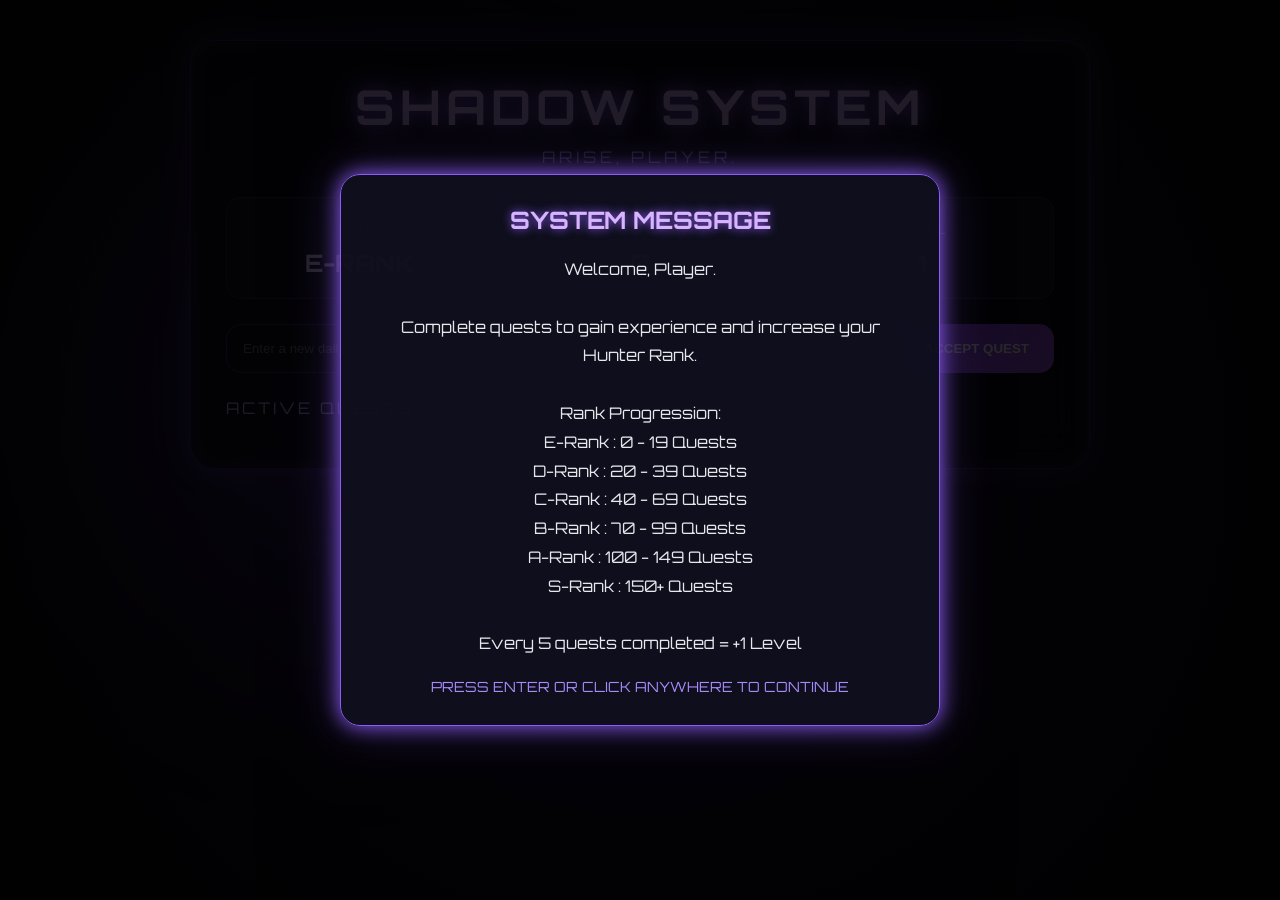
<file: index.html>
<!DOCTYPE html>
<html lang="en">
<head>
    <meta charset="UTF-8">
    <meta name="viewport" content="width=device-width, initial-scale=1.0">
    <title>SHADOW SYSTEM</title>
    <link rel="stylesheet" href="style1.css">
</head>
<body>

    <div class="aura"></div>

    <div class="system-window">

        <div class="system-header">
            <h1>SHADOW SYSTEM</h1>
            <p>ARISE, PLAYER.</p>
        </div>

        <div class="player-panel">

            <div class="stat-card">
                <span>RANK</span>
                <h2 id="rank">E-RANK</h2>
            </div>

            <div class="stat-card">
                <span>CLEARED QUESTS</span>
                <h2 id="count">0</h2>
            </div>

            <div class="stat-card">
                <span>LEVEL</span>
                <h2 id="level">1</h2>
            </div>

        </div>

        <div class="quest-input">

            <input
                type="text"
                id="input"
                placeholder="Enter a new daily quest..."
            >

            <button onclick="addQuest()">
                ACCEPT QUEST
            </button>

        </div>

        <div class="quest-title">
            ACTIVE QUESTS
        </div>

        <ul id="list"></ul>

    </div>
<div id="systemPopup" class="system-popup">

    <div class="popup-box">

        <h2>SYSTEM MESSAGE</h2>

        <p>
            Welcome, Player.

            <br><br>

            Complete quests to gain experience and increase your Hunter Rank.

            <br><br>

            Rank Progression:

             <br>E-Rank : 0 - 19 Quests
            <br>D-Rank : 20 - 39 Quests
            <br>C-Rank : 40 - 69 Quests
            <br>B-Rank : 70 - 99 Quests
            <br>A-Rank : 100 - 149 Quests
            <br>S-Rank : 150+ Quests

            <br><br>

            Every 5 quests completed = +1 Level
        </p>

        <div class="close-text">
            PRESS ENTER OR CLICK ANYWHERE TO CONTINUE
        </div>

    </div>

</div>

    <script src="script1.js"></script>

</body>
</html>
</file>
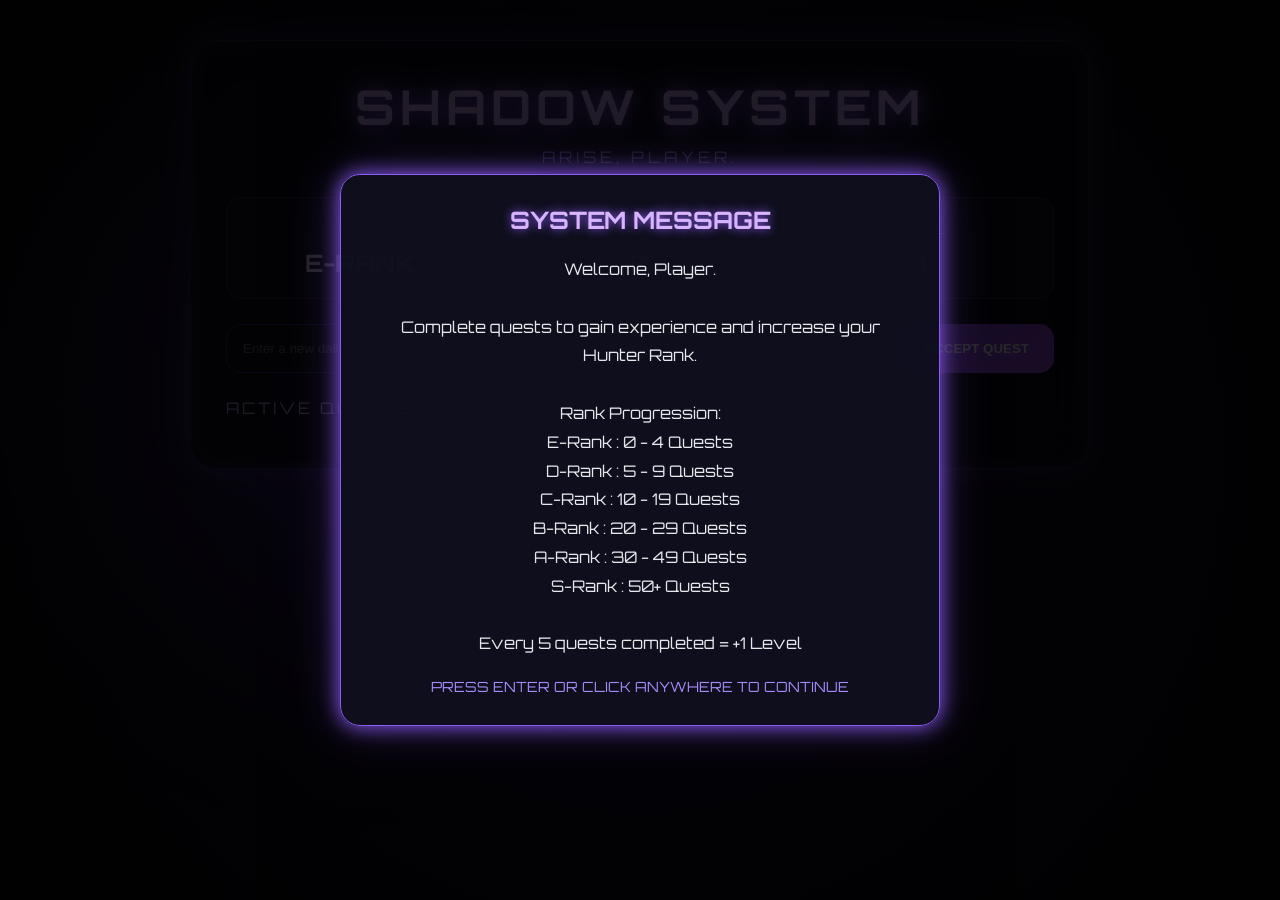
<file: Untitled-2.html>
<!DOCTYPE html>
<html lang="en">
<head>
    <meta charset="UTF-8">
    <meta name="viewport" content="width=device-width, initial-scale=1.0">
    <title>SHADOW SYSTEM</title>
    <link rel="stylesheet" href="style1.css">
</head>
<body>

    <div class="aura"></div>

    <div class="system-window">

        <div class="system-header">
            <h1>SHADOW SYSTEM</h1>
            <p>ARISE, PLAYER.</p>
        </div>

        <div class="player-panel">

            <div class="stat-card">
                <span>RANK</span>
                <h2 id="rank">E-RANK</h2>
            </div>

            <div class="stat-card">
                <span>CLEARED QUESTS</span>
                <h2 id="count">0</h2>
            </div>

            <div class="stat-card">
                <span>LEVEL</span>
                <h2 id="level">1</h2>
            </div>

        </div>

        <div class="quest-input">

            <input
                type="text"
                id="input"
                placeholder="Enter a new daily quest..."
            >

            <button onclick="addQuest()">
                ACCEPT QUEST
            </button>

        </div>

        <div class="quest-title">
            ACTIVE QUESTS
        </div>

        <ul id="list"></ul>

    </div>
<div id="systemPopup" class="system-popup">

    <div class="popup-box">

        <h2>SYSTEM MESSAGE</h2>

        <p>
            Welcome, Player.

            <br><br>

            Complete quests to gain experience and increase your Hunter Rank.

            <br><br>

            Rank Progression:

            <br>E-Rank : 0 - 4 Quests
            <br>D-Rank : 5 - 9 Quests
            <br>C-Rank : 10 - 19 Quests
            <br>B-Rank : 20 - 29 Quests
            <br>A-Rank : 30 - 49 Quests
            <br>S-Rank : 50+ Quests

            <br><br>

            Every 5 quests completed = +1 Level
        </p>

        <div class="close-text">
            PRESS ENTER OR CLICK ANYWHERE TO CONTINUE
        </div>

    </div>

</div>

    <script src="script1.js"></script>

</body>
</html>
</file>
<file: style1.css>
@import url('https://fonts.googleapis.com/css2?family=Orbitron:wght@400;600;700&display=swap');

*{
    margin:0;
    padding:0;
    box-sizing:border-box;
}

body{
    min-height:100vh;

    font-family:'Orbitron',sans-serif;

    background:
    radial-gradient(circle at center,
    #2a1459 0%,
    #120b24 40%,
    #050505 100%);

    overflow-x:hidden;
    overflow-y:auto;

    padding:40px 0;
}

/* Shadow Aura */

.aura{
    position:absolute;

    width:700px;
    height:700px;

    border-radius:50%;

    background:
    radial-gradient(
        rgba(120,70,255,.35),
        transparent 70%
    );

    filter:blur(70px);

    animation:pulse 5s infinite ease-in-out;
}

@keyframes pulse{

    0%,100%{
        transform:scale(1);
    }

    50%{
        transform:scale(1.15);
    }
}

/* Main System Window */

.system-window{

    width:90%;
    max-width:900px;

    margin:0 auto;

    background:rgba(10,10,20,.8);

    backdrop-filter:blur(20px);

    border:1px solid rgba(139,92,246,.3);

    border-radius:25px;

    padding:35px;

    box-shadow:
    0 0 30px rgba(139,92,246,.25),
    inset 0 0 20px rgba(139,92,246,.15);

    z-index:2;
}

.system-header{
    text-align:center;
}

.system-header h1{

    color:#d8b4fe;

    font-size:3rem;

    letter-spacing:5px;

    text-shadow:
    0 0 15px #8b5cf6,
    0 0 35px #8b5cf6;
}

.system-header p{

    margin-top:10px;

    color:#a78bfa;

    letter-spacing:4px;
}

/* Stats */

.player-panel{

    display:grid;

    grid-template-columns:repeat(3,1fr);

    gap:15px;

    margin-top:30px;
}

.stat-card{

    background:#111122;

    border:1px solid rgba(139,92,246,.25);

    border-radius:15px;

    padding:20px;

    text-align:center;
}

.stat-card span{

    color:#9ca3af;

    font-size:12px;
}

.stat-card h2{

    color:#e9d5ff;

    margin-top:10px;
}

/* Input */

.quest-input{

    display:flex;

    gap:10px;

    margin-top:25px;
}

.quest-input input{

    flex:1;

    padding:16px;

    background:#0f0f1b;

    border:1px solid #312e81;

    border-radius:15px;

    color:white;

    outline:none;
}

.quest-input input:focus{

    box-shadow:
    0 0 15px rgba(139,92,246,.6);
}

.quest-input button{

    padding:16px 25px;

    border:none;

    border-radius:15px;

    color:white;

    cursor:pointer;

    font-weight:bold;

    background:
    linear-gradient(
        135deg,
        #7c3aed,
        #a855f7
    );

    transition:.3s;
}

.quest-input button:hover{

    transform:translateY(-3px);

    box-shadow:
    0 0 20px #8b5cf6;
}

.quest-title{

    margin-top:25px;

    color:#c4b5fd;

    letter-spacing:3px;
}

/* Quest List */

#list{

    margin-top:15px;

    padding:0;
}

#list li{

    list-style:none;
    color: #7c3aed;

    background:#111122;

    border:1px solid rgba(139,92,246,.2);

    border-radius:15px;

    padding:15px;

    margin-bottom:12px;

    display:flex;

    justify-content:space-between;

    align-items:center;

    animation:spawn .3s ease;
}

@keyframes spawn{

    from{
        opacity:0;
        transform:translateY(15px);
    }

    to{
        opacity:1;
        transform:translateY(0);
    }
}

.task-buttons{
    display:flex;
    gap:10px;
}

.complete-btn{

    background:#22c55e;

    color:white;

    border:none;

    border-radius:10px;

    padding:10px 14px;

    cursor:pointer;
}

.delete-btn{

    background:#ef4444;

    color:white;

    border:none;

    border-radius:10px;

    padding:10px 14px;

    cursor:pointer;
}

.completed{

    text-decoration:line-through;

    opacity:.5;
}

@media(max-width:768px){

    .player-panel{
        grid-template-columns:1fr;
    }

    .quest-input{
        flex-direction:column;
    }

    .quest-input button{
        width:100%;
    }
}
/* =========================
   SOLO LEVELING SYSTEM POPUP
========================= */

.system-popup{
    position:fixed;
    inset:0;

    display:flex;
    justify-content:center;
    align-items:center;

    background:rgba(0,0,0,.85);

    z-index:9999;

    animation:fadeIn .4s ease;
}

.popup-box{

    width:90%;
    max-width:600px;

    padding:30px;

    background:rgba(15,15,30,.95);

    border:1px solid #8b5cf6;

    border-radius:20px;

    text-align:center;

    box-shadow:
    0 0 20px #8b5cf6,
    0 0 50px rgba(139,92,246,.3);
}

.popup-box h2{

    color:#d8b4fe;

    margin-bottom:20px;

    text-shadow:
    0 0 10px #8b5cf6;
}

.popup-box p{

    color:#e5e7eb;

    line-height:1.8;
}

.close-text{

    margin-top:20px;

    color:#a78bfa;

    font-size:14px;

    animation:blink 1.5s infinite;
}

@keyframes blink{

    50%{
        opacity:.3;
    }
}

@keyframes fadeIn{

    from{
        opacity:0;
    }

    to{
        opacity:1;
    }
}

.hide-popup{
    animation:fadeOut .3s forwards;
}
</file>
